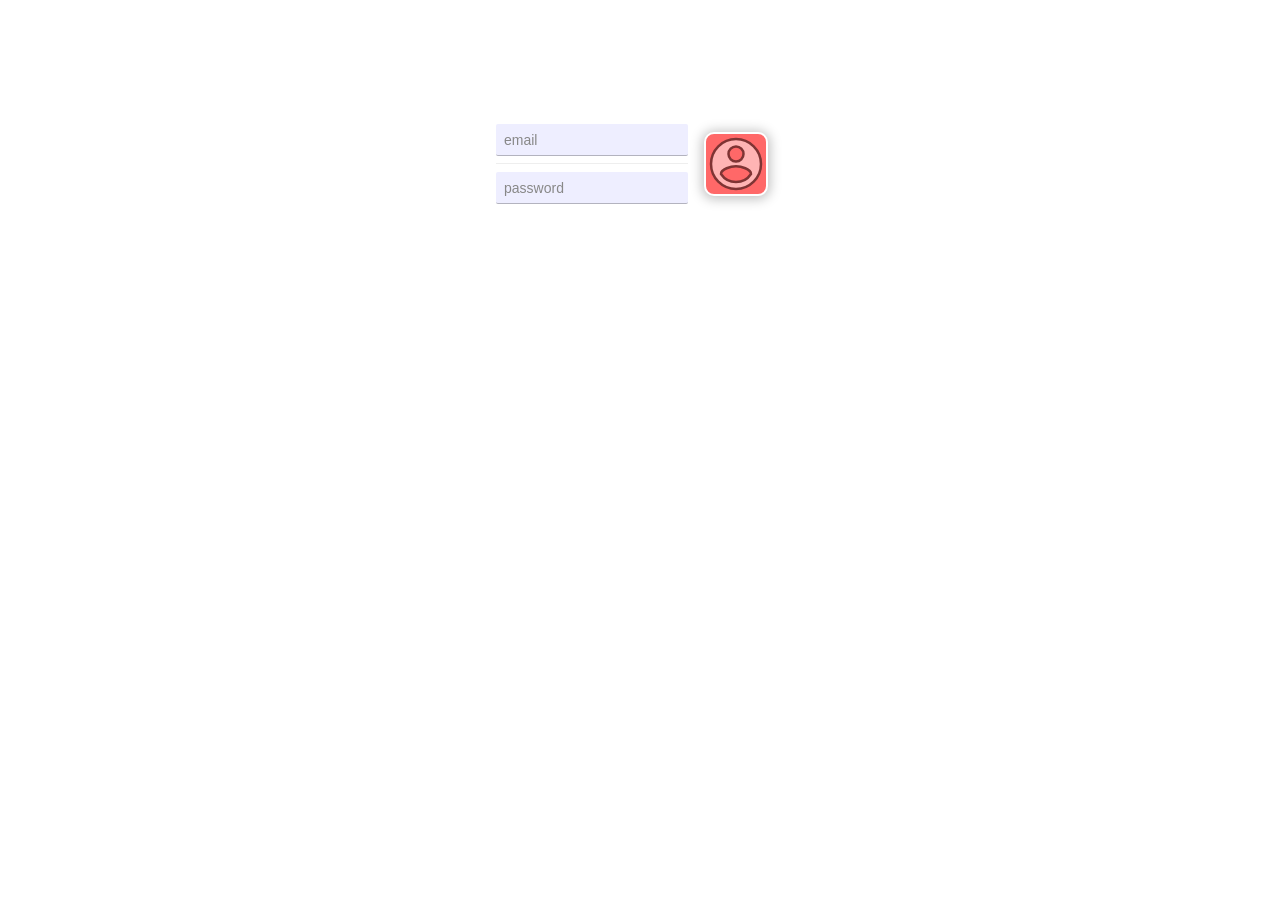
<file: index.html>
<!DOCTYPE html>
<html lang="en">
<head>
    <meta charset="UTF-8">
    <meta name="viewport" content="width=device-width, initial-scale=1.0">
    <title>Uploader</title>
</head>
<body style="margin:0;padding:0;">
  <login-view></login-view>
</body>
</html>
<script type="module" src="./js/LoginView.js"></script>
</file>
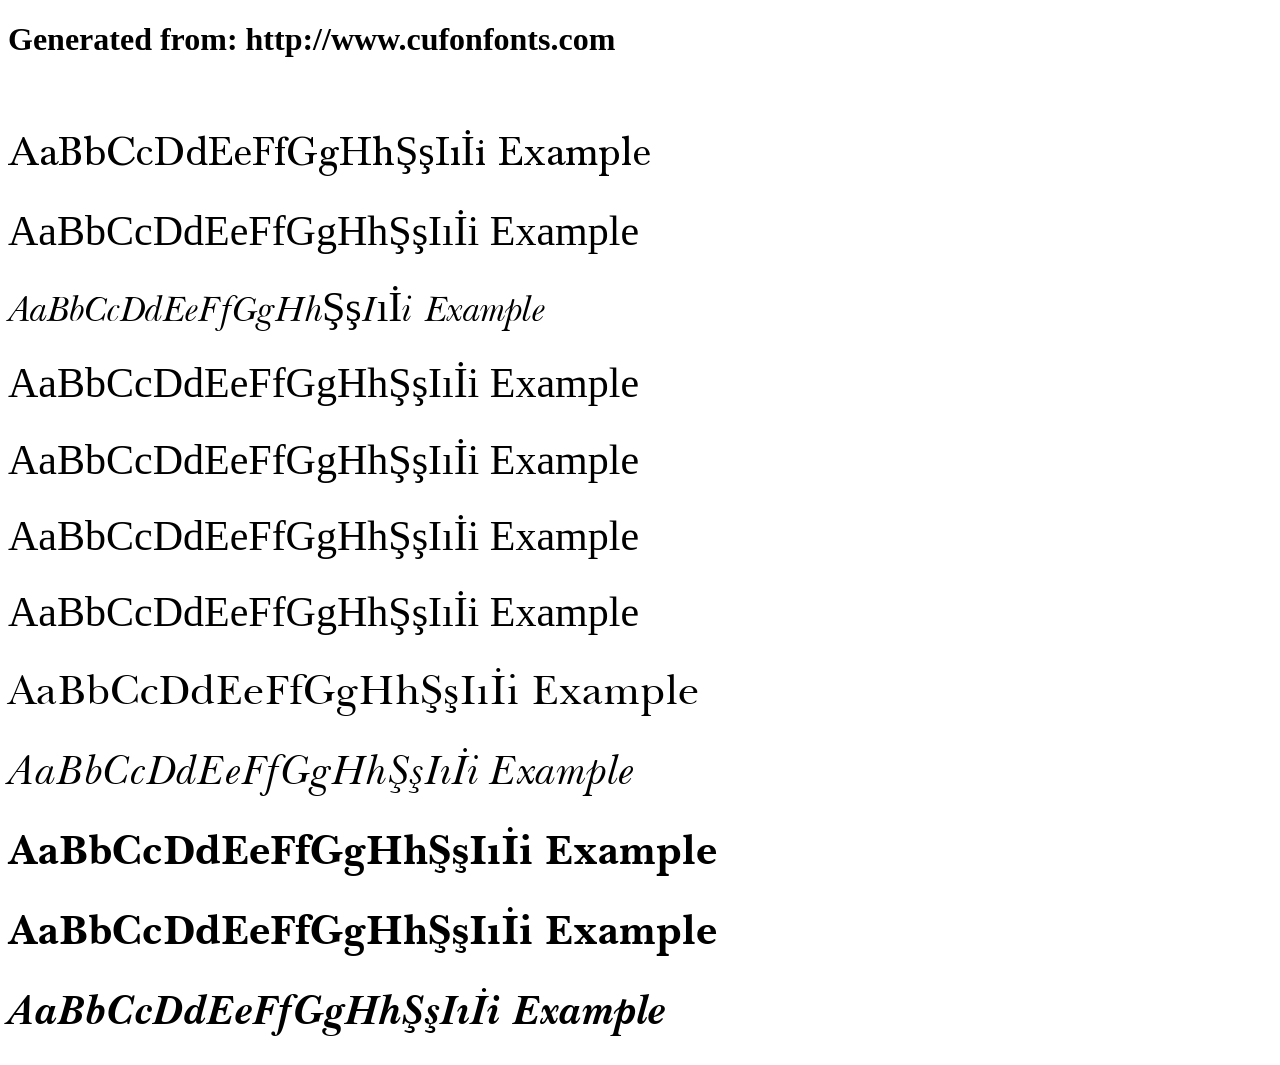
<file: assets/baskerville-cufonfonts-webfont/example.html>
<!DOCTYPE html>
<html xmlns="http://www.w3.org/1999/xhtml">
<head>
    <meta http-equiv="Content-Type" content="text/html; charset=utf-8"/>
    <link rel="stylesheet" type="text/css"
          href="style.css"/>
</head>

<body>

<h1>Generated from: http://www.cufonfonts.com</h1><br/>
<h1 style="font-family:'Baskerville Normal';font-weight:normal;font-size:42px">AaBbCcDdEeFfGgHhŞşIıİi Example</h1>
<h1 style="font-family:'Baskerville Regular';font-weight:normal;font-size:42px">AaBbCcDdEeFfGgHhŞşIıİi Example</h1>
<h1 style="font-family:'Baskerville Light-Italic';font-weight:normal;font-size:42px">AaBbCcDdEeFfGgHhŞşIıİi Example</h1>
<h1 style="font-family:'Baskerville Light';font-weight:normal;font-size:42px">AaBbCcDdEeFfGgHhŞşIıİi Example</h1>
<h1 style="font-family:'Baskerville LightA';font-weight:normal;font-size:42px">AaBbCcDdEeFfGgHhŞşIıİi Example</h1>
<h1 style="font-family:'Baskerville Bold';font-weight:normal;font-size:42px">AaBbCcDdEeFfGgHhŞşIıİi Example</h1>
<h1 style="font-family:'Baskerville Bold';font-weight:normal;font-size:42px">AaBbCcDdEeFfGgHhŞşIıİi Example</h1>
<h1 style="font-family:'Baskerville BT Roman';font-weight:normal;font-size:42px">AaBbCcDdEeFfGgHhŞşIıİi Example</h1>
<h1 style="font-family:'Baskerville BT Italic';font-weight:normal;font-size:42px">AaBbCcDdEeFfGgHhŞşIıİi Example</h1>
<h1 style="font-family:'Baskerville BT Bold';font-weight:normal;font-size:42px">AaBbCcDdEeFfGgHhŞşIıİi Example</h1>
<h1 style="font-family:'Baskerville BT Bold';font-weight:normal;font-size:42px">AaBbCcDdEeFfGgHhŞşIıİi Example</h1>
<h1 style="font-family:'Baskerville BT Bold Italic';font-weight:normal;font-size:42px">AaBbCcDdEeFfGgHhŞşIıİi Example</h1>


</body>
</html>
</file>
<file: assets/baskerville-cufonfonts-webfont/style.css>
/* #### Generated By: http://www.cufonfonts.com #### */

    @font-face {
    font-family: 'Baskerville Normal';
    font-style: normal;
    font-weight: normal;
    src: local('Baskerville Normal'), url('baskvl.woff') format('woff');
    }
    

    @font-face {
    font-family: 'Baskerville Regular';
    font-style: normal;
    font-weight: normal;
    src: local('Baskerville Regular'), url('baskervi.woff') format('woff');
    }
    

    @font-face {
    font-family: 'Baskerville Light-Italic';
    font-style: normal;
    font-weight: normal;
    src: local('Baskerville Light-Italic'), url('BASKE10.woff') format('woff');
    }
    

    @font-face {
    font-family: 'Baskerville Light';
    font-style: normal;
    font-weight: normal;
    src: local('Baskerville Light'), url('BASKE9.woff') format('woff');
    }
    

    @font-face {
    font-family: 'Baskerville LightA';
    font-style: normal;
    font-weight: normal;
    src: local('Baskerville LightA'), url('BASKRV_L.woff') format('woff');
    }
    

    @font-face {
    font-family: 'Baskerville Bold';
    font-style: normal;
    font-weight: normal;
    src: local('Baskerville Bold'), url('BASKE1.woff') format('woff');
    }
    

    @font-face {
    font-family: 'Baskerville Bold';
    font-style: normal;
    font-weight: normal;
    src: local('Baskerville Bold'), url('Baskerville Bold font.woff') format('woff');
    }
    

    @font-face {
    font-family: 'Baskerville BT Roman';
    font-style: normal;
    font-weight: normal;
    src: local('Baskerville BT Roman'), url('BaskervilleBT.woff') format('woff');
    }
    

    @font-face {
    font-family: 'Baskerville BT Italic';
    font-style: normal;
    font-weight: normal;
    src: local('Baskerville BT Italic'), url('BaskervilleItalicBT.woff') format('woff');
    }
    

    @font-face {
    font-family: 'Baskerville BT Bold';
    font-style: normal;
    font-weight: normal;
    src: local('Baskerville BT Bold'), url('BaskervilleBoldBT.woff') format('woff');
    }
    

    @font-face {
    font-family: 'Baskerville BT Bold';
    font-style: normal;
    font-weight: normal;
    src: local('Baskerville BT Bold'), url('baskerville bold bt.woff') format('woff');
    }
    

    @font-face {
    font-family: 'Baskerville BT Bold Italic';
    font-style: normal;
    font-weight: normal;
    src: local('Baskerville BT Bold Italic'), url('BaskervilleBoldItalicBT.woff') format('woff');
    }
</file>
